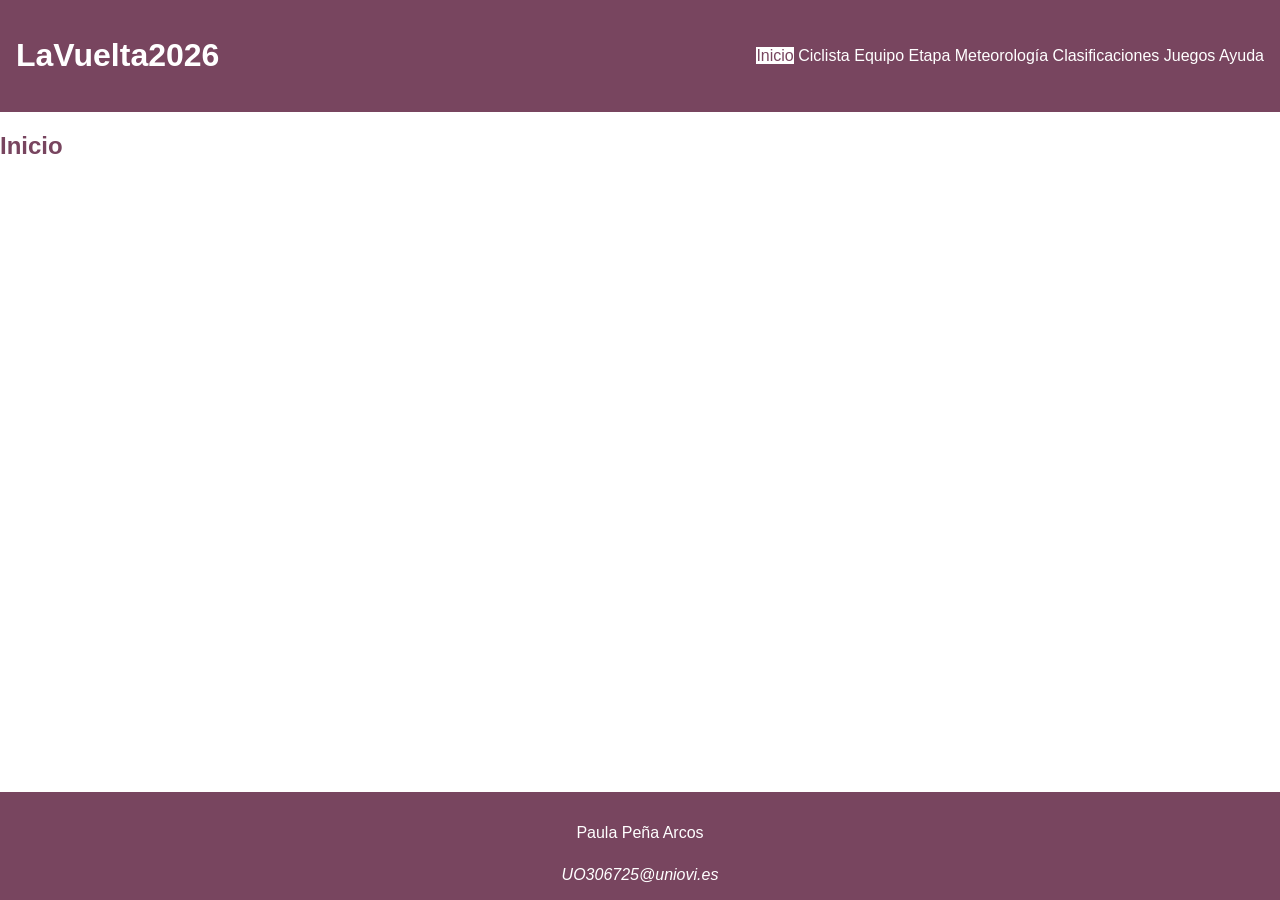
<file: index.html>
<!DOCTYPE HTML>

<html lang="es">

<head>
    <!-- Datos que describen el documento -->
    <meta charset="UTF-8" />
    <title>LaVuelta2026</title>

    <meta name="author" content="Paula Peña" />
    <meta name="description" content="Documento index del proyecto LaVuelta2026" />

    <meta name="viewport" content="width=device-width, initial-scale=1.0" />

    <!--Enlace a las hojas de estilo-->
    <link rel="stylesheet" type="text/css" href="estilo/estilo.css" />
    <link rel="stylesheet" type="text/css" href="estilo/layout.css" />

    <link href="multimedia/favicon.ico" rel="icon" />

</head>

<body>
    <header>
        <a href="index.html">
            <h1>LaVuelta2026</h1>
        </a>
        <nav>
            <a href="index.html" title="Inicio de la página" aria-current="page">Inicio</a>
            <a href="ciclista.html" title="Información sobre el ciclista">Ciclista</a>
            <a href="equipo.html" title="Información sobre el equipo">Equipo</a>
            <a href="etapa.html" title="Información sobre la etapa">Etapa</a>
            <a href="meteorologia.html" title="Información sobre la meteorología">Meteorología</a>
            <a href="clasificaciones.html" title="Clasificaciones de la etapa">Clasificaciones</a>
            <a href="juegos.html" title="Juego de preguntas sobre la etapa">Juegos</a>
            <a href="ayuda.html" title="Ayuda de la página">Ayuda</a>
        </nav>
    </header>


    <main>
        <h2>Inicio</h2>
    </main>

    <footer>
        <p>Paula Peña Arcos</p>
        <address>
            <a href="mailto:UO306725@unoivi.es">UO306725@uniovi.es</a>
        </address>
    </footer>

</body>

</html>
</file>
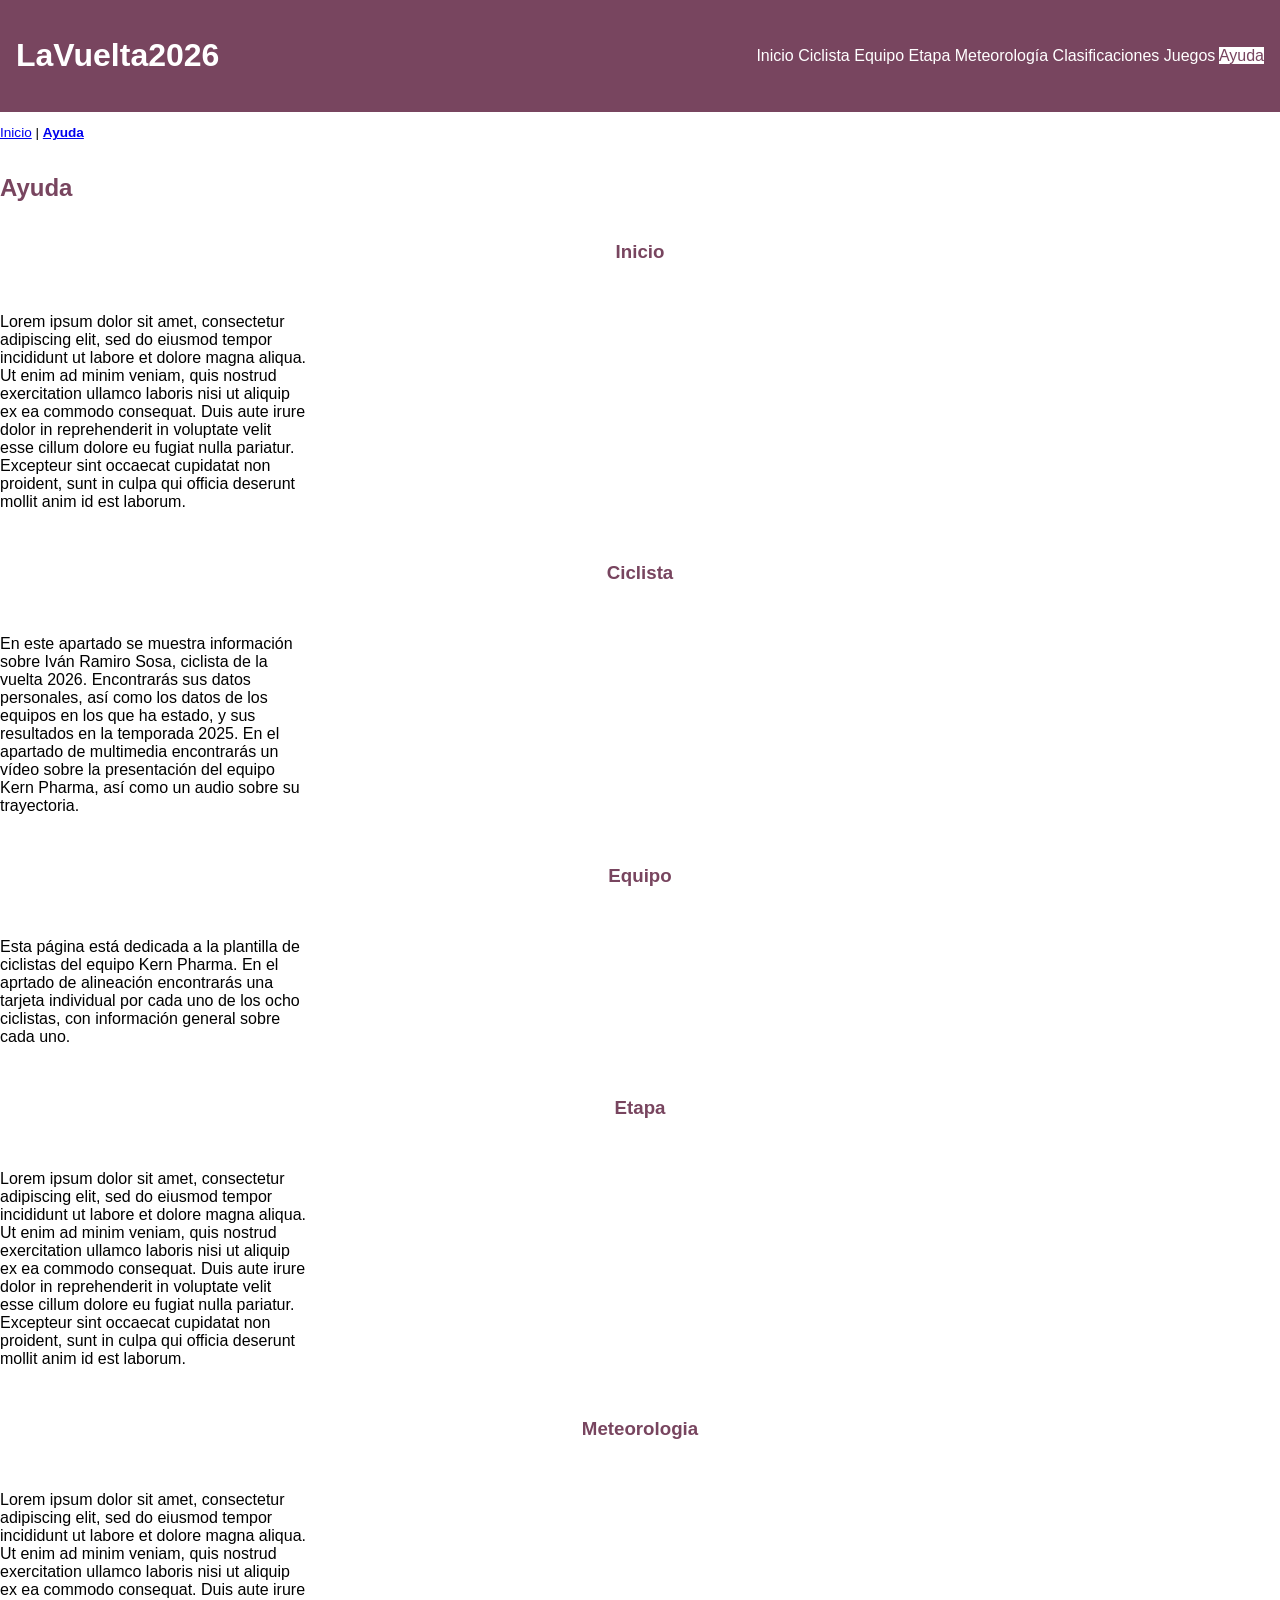
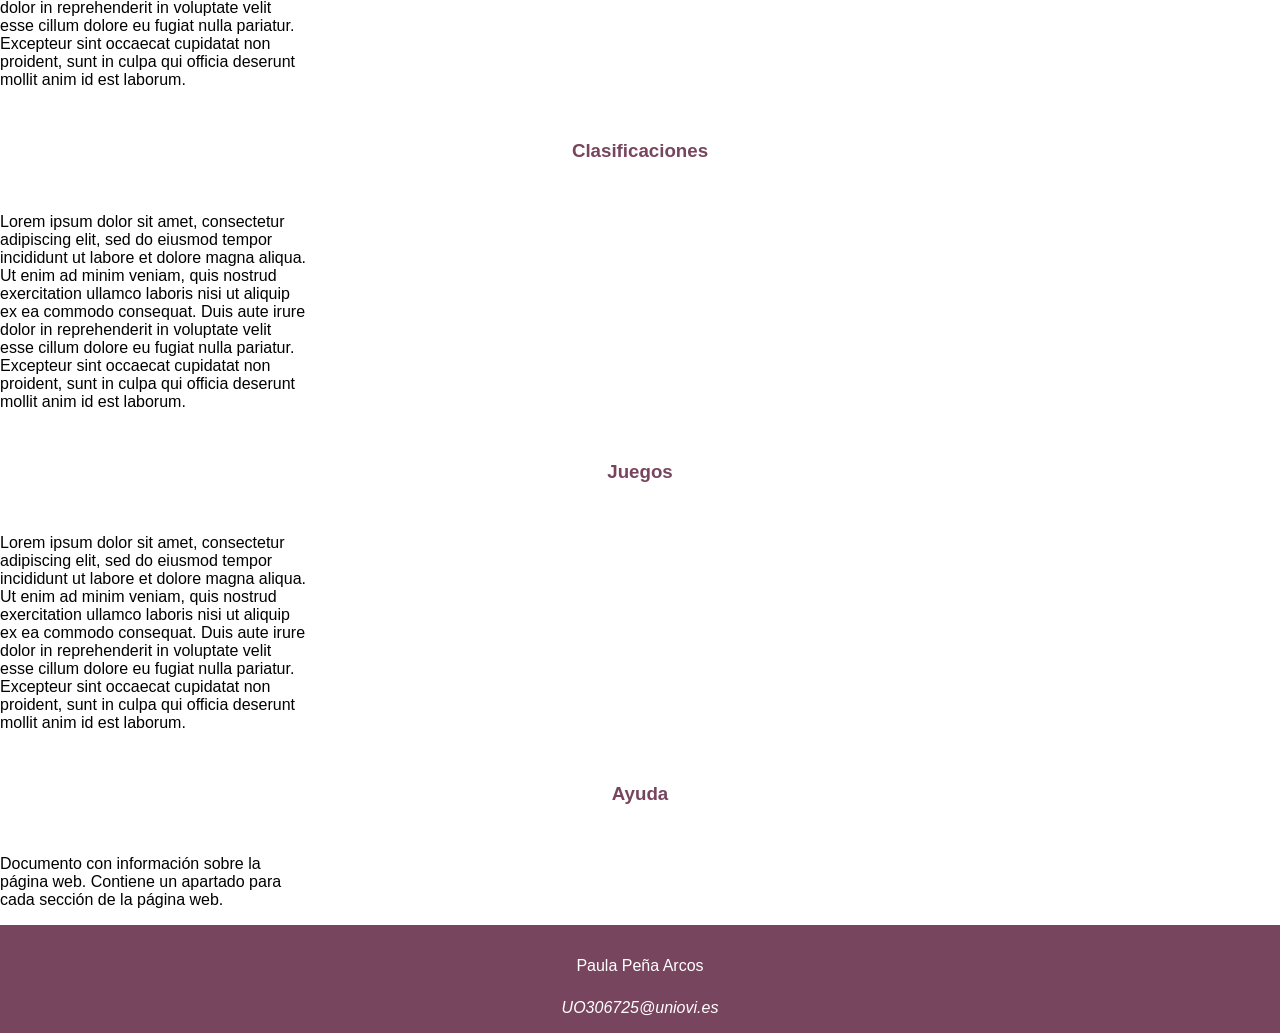
<file: ayuda.html>
<!DOCTYPE HTML>

<html lang="es">

<head>
    <!-- Datos que describen el documento -->
    <meta charset="UTF-8" />
    <title>LaVuelta2026:Ayuda</title>

    <meta name="author" content="Paula Peña" />
    <meta name="description" content="Documento ayuda del proyecto LaVuelta2026" />

    <meta name="viewport" content="width=device-width, initial-scale=1.0" />

    <!--Enlace a las hojas de estilo-->
    <link rel="stylesheet" type="text/css" href="estilo/estilo.css" />
    <link rel="stylesheet" type="text/css" href="estilo/layout.css" />

    <link href="multimedia/favicon.ico" rel="icon" />

</head>

<body>
    <header>
        <a href="index.html">
            <h1>LaVuelta2026</h1>
        </a>

        <nav>
            <a href="index.html" title="Inicio de la página">Inicio</a>
            <a href="ciclista.html" title="Información sobre el ciclista">Ciclista</a>
            <a href="equipo.html" title="Información sobre el equipo">Equipo</a>
            <a href="etapa.html" title="Información sobre la etapa">Etapa</a>
            <a href="meteorologia.html" title="Información sobre la meteorología">Meteorología</a>
            <a href="clasificaciones.html" title="Clasificaciones de la etapa">Clasificaciones</a>
            <a href="juegos.html" title="Juego de preguntas sobre la etapa">Juegos</a>
            <a href="ayuda.html" title="Ayuda de la página" aria-current="page">Ayuda</a>
        </nav>
    </header>

    <nav aria-label="migas">
        <ol>
            <li><a href="index.html">Inicio</a></li>
            <li>|</li>
            <li><a href="ayuda.html">Ayuda</a></li>
        </ol>
    </nav>

    <main>
        <h2>Ayuda</h2>

        <section>
            <h3>Inicio</h3>
            <p>Lorem ipsum dolor sit amet, consectetur adipiscing elit, sed do eiusmod tempor incididunt ut
                labore et dolore magna aliqua. Ut enim ad minim veniam, quis nostrud exercitation ullamco
                laboris nisi ut aliquip ex ea commodo consequat. Duis aute irure dolor in reprehenderit in
                voluptate velit esse cillum dolore eu fugiat nulla pariatur. Excepteur sint occaecat cupidatat non
                proident, sunt in culpa qui officia deserunt mollit anim id est laborum. </p>

            <h3>Ciclista</h3>
            <p>En este apartado se muestra información sobre Iván Ramiro Sosa, ciclista de la vuelta 2026.
                Encontrarás sus datos personales, así como los datos de los equipos en los que ha estado, y sus
                resultados en la temporada 2025.
                En el apartado de multimedia encontrarás un vídeo sobre la presentación del equipo Kern Pharma, así como
                un audio sobre su trayectoria.

            <h3>Equipo</h3>
            <p>Esta página está dedicada a la plantilla de ciclistas del equipo Kern Pharma. En el aprtado de alineación
                encontrarás una tarjeta individual por cada uno de los ocho ciclistas, con información general sobre
                cada uno.</p>

            <h3>Etapa</h3>
            <p>Lorem ipsum dolor sit amet, consectetur adipiscing elit, sed do eiusmod tempor incididunt ut
                labore et dolore magna aliqua. Ut enim ad minim veniam, quis nostrud exercitation ullamco
                laboris nisi ut aliquip ex ea commodo consequat. Duis aute irure dolor in reprehenderit in
                voluptate velit esse cillum dolore eu fugiat nulla pariatur. Excepteur sint occaecat cupidatat non
                proident, sunt in culpa qui officia deserunt mollit anim id est laborum. </p>

            <h3>Meteorologia</h3>
            <p>Lorem ipsum dolor sit amet, consectetur adipiscing elit, sed do eiusmod tempor incididunt ut
                labore et dolore magna aliqua. Ut enim ad minim veniam, quis nostrud exercitation ullamco
                laboris nisi ut aliquip ex ea commodo consequat. Duis aute irure dolor in reprehenderit in
                voluptate velit esse cillum dolore eu fugiat nulla pariatur. Excepteur sint occaecat cupidatat non
                proident, sunt in culpa qui officia deserunt mollit anim id est laborum. </p>

            <h3>Clasificaciones</h3>
            <p>Lorem ipsum dolor sit amet, consectetur adipiscing elit, sed do eiusmod tempor incididunt ut
                labore et dolore magna aliqua. Ut enim ad minim veniam, quis nostrud exercitation ullamco
                laboris nisi ut aliquip ex ea commodo consequat. Duis aute irure dolor in reprehenderit in
                voluptate velit esse cillum dolore eu fugiat nulla pariatur. Excepteur sint occaecat cupidatat non
                proident, sunt in culpa qui officia deserunt mollit anim id est laborum. </p>

            <h3>Juegos</h3>
            <p>Lorem ipsum dolor sit amet, consectetur adipiscing elit, sed do eiusmod tempor incididunt ut
                labore et dolore magna aliqua. Ut enim ad minim veniam, quis nostrud exercitation ullamco
                laboris nisi ut aliquip ex ea commodo consequat. Duis aute irure dolor in reprehenderit in
                voluptate velit esse cillum dolore eu fugiat nulla pariatur. Excepteur sint occaecat cupidatat non
                proident, sunt in culpa qui officia deserunt mollit anim id est laborum. </p>

            <h3>Ayuda</h3>
            <p>Documento con información sobre la página web. Contiene un apartado para cada sección de la página web.
            </p>
        </section>

    </main>


    <footer>
        <p>Paula Peña Arcos</p>
        <address>
            <a href="mailto:UO306725@unoivi.es">UO306725@uniovi.es</a>
        </address>
    </footer>

</body>

</html>
</file>
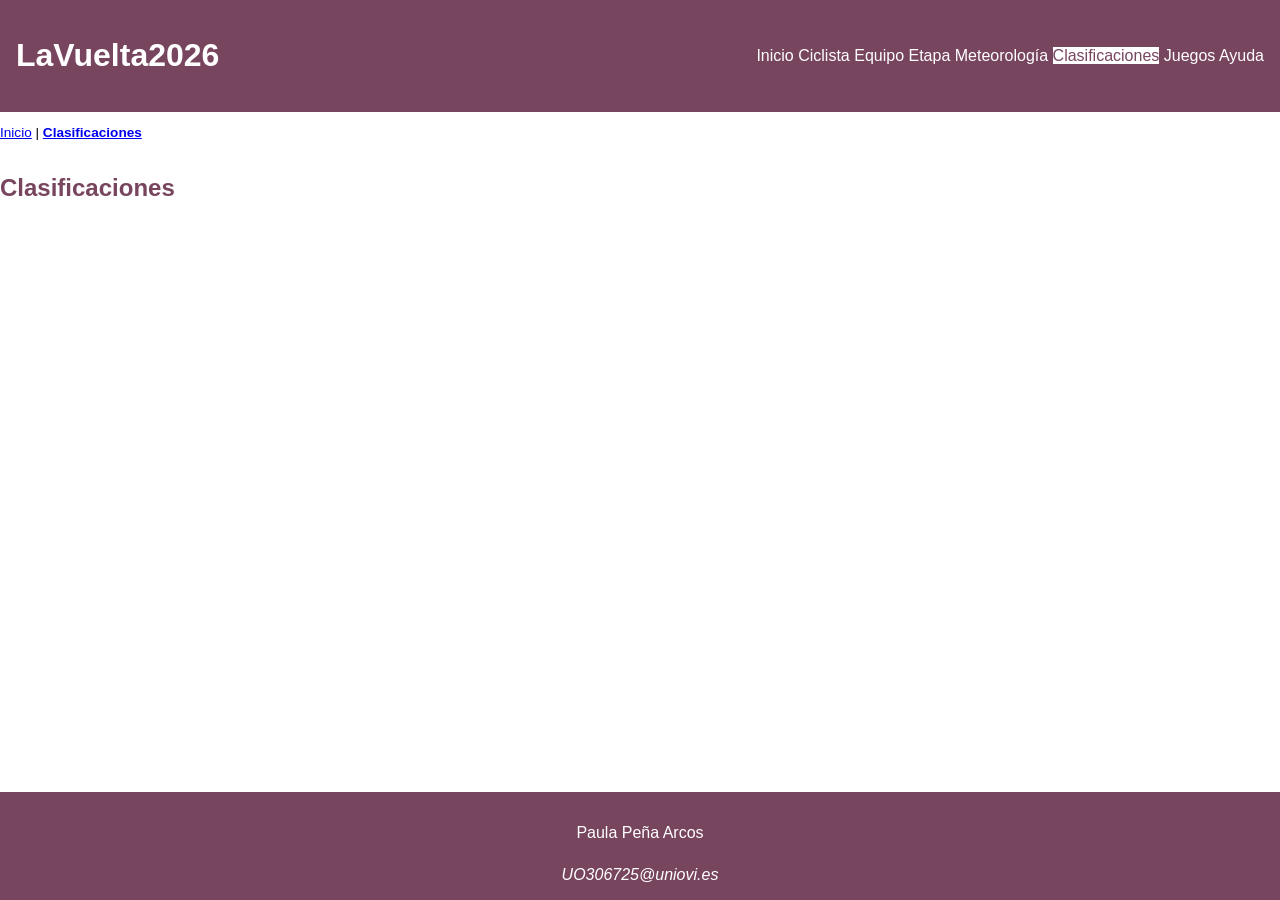
<file: clasificaciones.html>
<!DOCTYPE HTML>

<html lang="es">

<head>
    <!-- Datos que describen el documento -->
    <meta charset="UTF-8" />
    <title>LaVuelta2026: Clasificaciones</title>

    <meta name="author" content="Paula Peña" />
    <meta name="description" content="Documento clasificaciones del proyecto LaVuelta2026" />

    <meta name="viewport" content="width=device-width, initial-scale=1.0" />

    <!--Enlace a las hojas de estilo-->
    <link rel="stylesheet" type="text/css" href="estilo/estilo.css" />
    <link rel="stylesheet" type="text/css" href="estilo/layout.css" />

    <link href="multimedia/favicon.ico" rel="icon" />

</head>

<body>
    <header>
        <a href="index.html">
            <h1>LaVuelta2026</h1>
        </a>
        <nav>
            <a href="index.html" title="Inicio de la página">Inicio</a>
            <a href="ciclista.html" title="Información sobre el ciclista">Ciclista</a>
            <a href="equipo.html" title="Información sobre el equipo">Equipo</a>
            <a href="etapa.html" title="Información sobre la etapa">Etapa</a>
            <a href="meteorologia.html" title="Información sobre la meteorología">Meteorología</a>
            <a href="clasificaciones.html" title="Clasificaciones de la etapa" aria-current="page">Clasificaciones</a>
            <a href="juegos.html" title="Juego de preguntas sobre la etapa">Juegos</a>
            <a href="ayuda.html" title="Ayuda de la página">Ayuda</a>
        </nav>
    </header>

    <nav aria-label="migas">
        <ol>
            <li><a href="index.html">Inicio</a></li>
            <li>|</li>
            <li><a href="clasificaciones.html">Clasificaciones</a></li>
        </ol>
    </nav>

    <main>
        <h2>Clasificaciones</h2>
    </main>

    <footer>
        <p>Paula Peña Arcos</p>
        <address>
            <a href="mailto:UO306725@unoivi.es">UO306725@uniovi.es</a>
        </address>
    </footer>

</body>

</html>
</file>
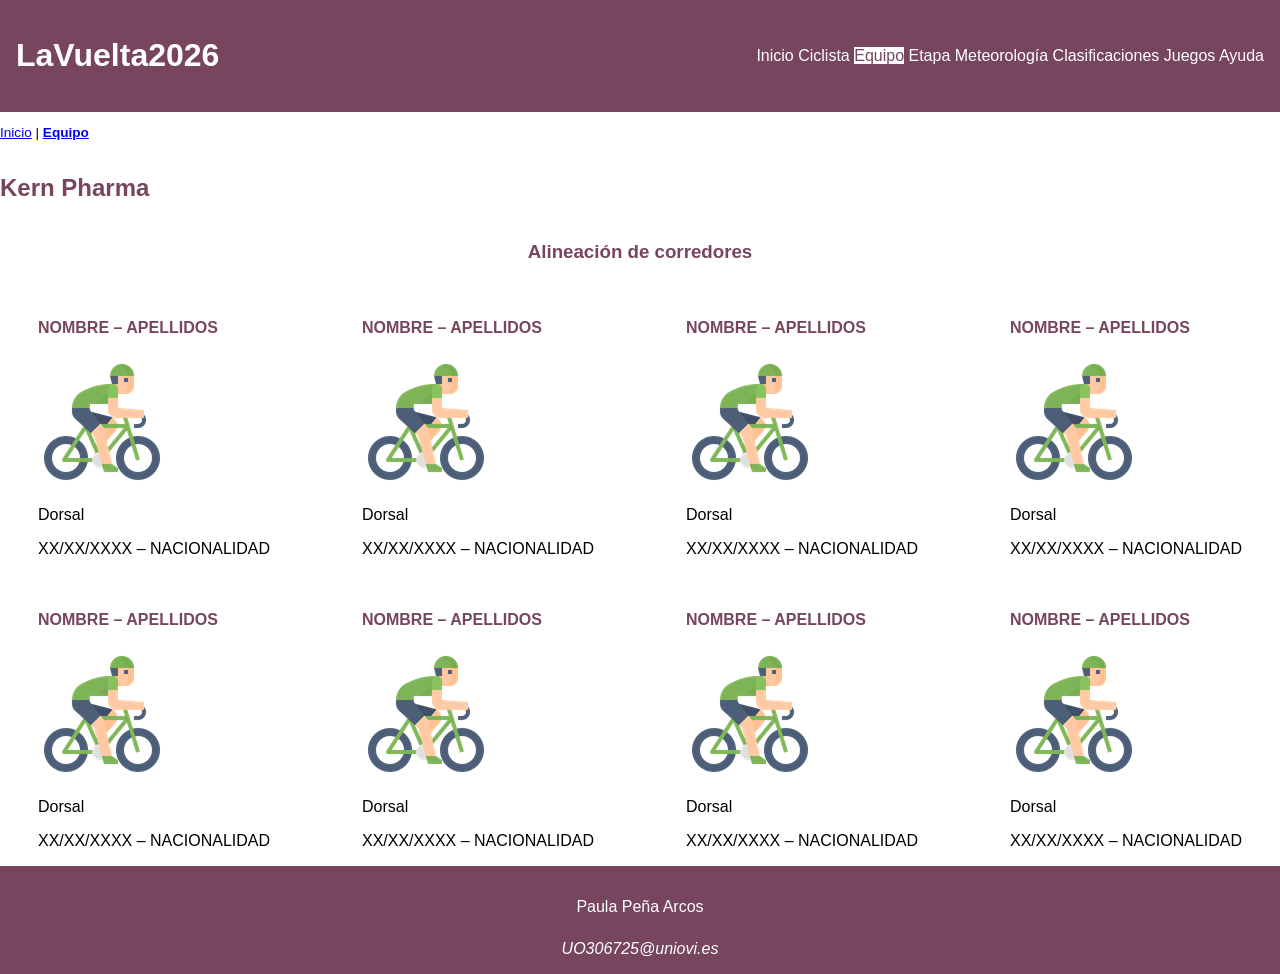
<file: equipo.html>
<!DOCTYPE HTML>

<html lang="es">

<head>
    <!-- Datos que describen el documento -->
    <meta charset="UTF-8" />
    <title>LaVuelta2026: Equipo</title>

    <meta name="author" content="Paula Peña" />
    <meta name="description" content="Documento equipo del proyecto LaVuelta2026" />

    <meta name="viewport" content="width=device-width, initial-scale=1.0" />

    <!--Enlace a las hojas de estilo-->
    <link rel="stylesheet" type="text/css" href="estilo/estilo.css" />
    <link rel="stylesheet" type="text/css" href="estilo/layout.css" />

    <link href="multimedia/favicon.ico" rel="icon" />

</head>


<body>
    <header>
        <a href="index.html">
            <h1>LaVuelta2026</h1>
        </a>
        <nav>
            <a href="index.html" title="Inicio de la página">Inicio</a>
            <a href="ciclista.html" title="Información sobre el ciclista">Ciclista</a>
            <a href="equipo.html" title="Información sobre el equipo" aria-current="page">Equipo</a>
            <a href="etapa.html" title="Información sobre la etapa">Etapa</a>
            <a href="meteorologia.html" title="Información sobre la meteorología">Meteorología</a>
            <a href="clasificaciones.html" title="Clasificaciones de la etapa">Clasificaciones</a>
            <a href="juegos.html" title="Juego de preguntas sobre la etapa">Juegos</a>
            <a href="ayuda.html" title="Ayuda de la página">Ayuda</a>
        </nav>
    </header>

    <nav aria-label="migas">
        <ol>
            <li><a href="index.html">Inicio</a></li>
            <li>|</li>
            <li><a href="equipo.html">Equipo</a></li>
        </ol>
    </nav>


    <main>

        <h2>Kern Pharma</h2>

        <section>
            <h3>Alineación de corredores</h3>
            <article>
                <h4>NOMBRE – APELLIDOS</h4>
                <img src="multimedia/Icono_ciclista.png" width="128" height="128" alt="Ivan Sosa"/>
                <p>Dorsal</p>
                <p>XX/XX/XXXX – NACIONALIDAD</p>
            </article>
            <article>
                <h4>NOMBRE – APELLIDOS</h4>
                <img src="multimedia/Icono_ciclista.png" width="128" height="128" alt="Ivan Sosa"/>
                <p>Dorsal</p>
                <p>XX/XX/XXXX – NACIONALIDAD</p>
            </article>
            <article>
                <h4>NOMBRE – APELLIDOS</h4>
                <img src="multimedia/Icono_ciclista.png" width="128" height="128" alt="Ivan Sosa"/>
                <p>Dorsal</p>
                <p>XX/XX/XXXX – NACIONALIDAD</p>
            </article>
            <article>
                <h4>NOMBRE – APELLIDOS</h4>
                <img src="multimedia/Icono_ciclista.png" width="128" height="128" alt="Ivan Sosa"/>
                <p>Dorsal</p>
                <p>XX/XX/XXXX – NACIONALIDAD</p>
            </article>
            <article>
                <h4>NOMBRE – APELLIDOS</h4>
                <img src="multimedia/Icono_ciclista.png" width="128" height="128" alt="Ivan Sosa"/>
                <p>Dorsal</p>
                <p>XX/XX/XXXX – NACIONALIDAD</p>
            </article>
            <article>
                <h4>NOMBRE – APELLIDOS</h4>
                <img src="multimedia/Icono_ciclista.png" width="128" height="128" alt="Ivan Sosa"/>
                <p>Dorsal</p>
                <p>XX/XX/XXXX – NACIONALIDAD</p>
            </article>
            <article>
                <h4>NOMBRE – APELLIDOS</h4>
                <img src="multimedia/Icono_ciclista.png" width="128" height="128" alt="Ivan Sosa"/>
                <p>Dorsal</p>
                <p>XX/XX/XXXX – NACIONALIDAD</p>
            </article>
            <article>
                <h4>NOMBRE – APELLIDOS</h4>
                <img src="multimedia/Icono_ciclista.png" width="128" height="128" alt="Ivan Sosa"/>
                <p>Dorsal</p>
                <p>XX/XX/XXXX – NACIONALIDAD</p>
            </article>
        </section>
    </main>


    <footer>
        <p>Paula Peña Arcos</p>
        <address>
            <a href="mailto:UO306725@unoivi.es">UO306725@uniovi.es</a>
        </address>
    </footer>

</body>

</html>
</file>
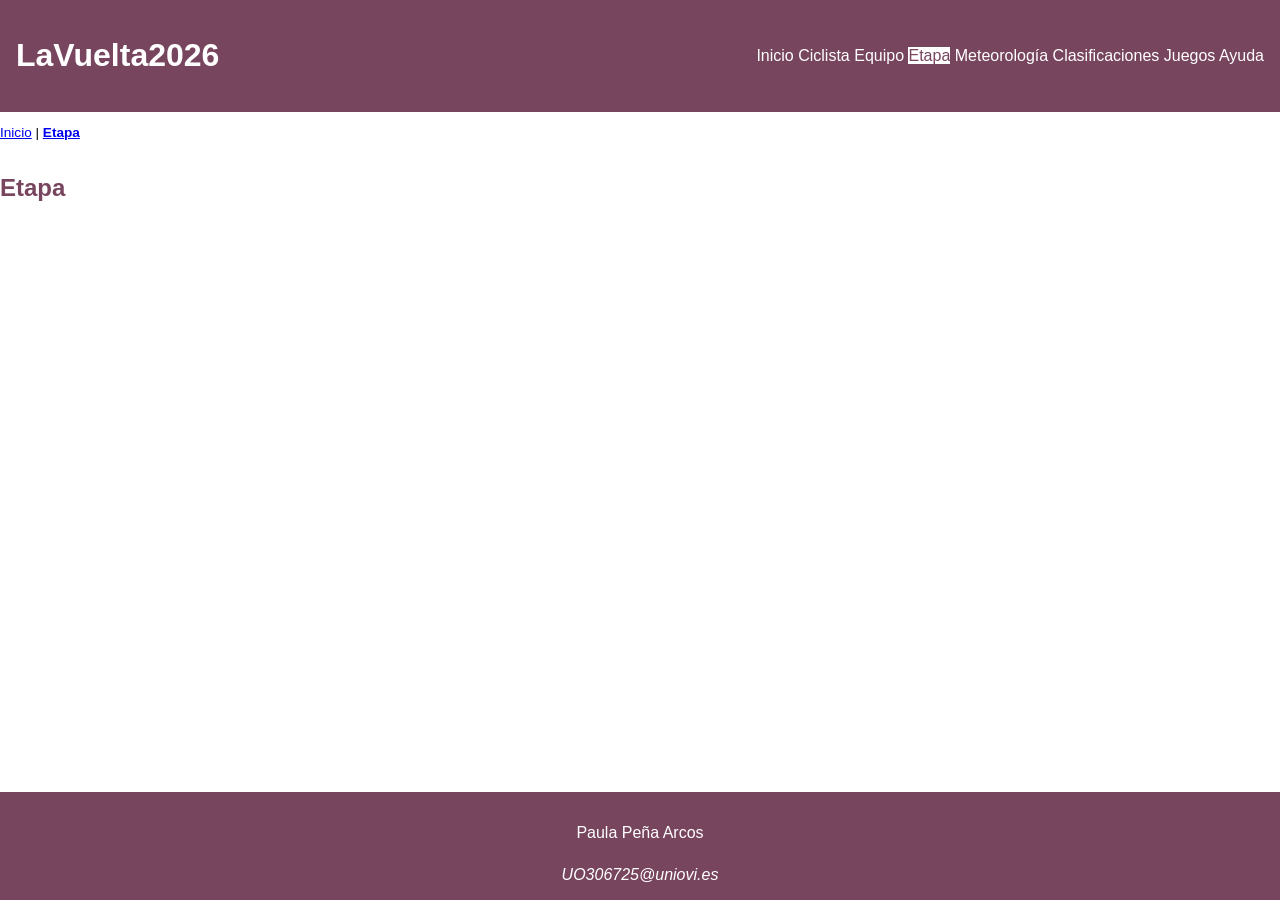
<file: etapa.html>
<!DOCTYPE HTML>

<html lang="es">

<head>
    <!-- Datos que describen el documento -->
    <meta charset="UTF-8" />
    <title>LaVuelta2026: Etapa</title>

    <meta name="author" content="Paula Peña" />
    <meta name="description" content="Documento etapa del proyecto LaVuelta2026" />

    <meta name="viewport" content="width=device-width, initial-scale=1.0" />

    <!--Enlace a las hojas de estilo-->
    <link rel="stylesheet" type="text/css" href="estilo/estilo.css" />
    <link rel="stylesheet" type="text/css" href="estilo/layout.css" />

    <link href="multimedia/favicon.ico" rel="icon" />

</head>

<body>
    <header>

        <a href="index.html">
            <h1>LaVuelta2026</h1>
        </a>

        <nav>
            <a href="index.html" title="Inicio de la página">Inicio</a>
            <a href="ciclista.html" title="Información sobre el ciclista">Ciclista</a>
            <a href="equipo.html" title="Información sobre el equipo">Equipo</a>
            <a href="etapa.html" title="Información sobre la etapa" aria-current="page">Etapa</a>
            <a href="meteorologia.html" title="Información sobre la meteorología">Meteorología</a>
            <a href="clasificaciones.html" title="Clasificaciones de la etapa">Clasificaciones</a>
            <a href="juegos.html" title="Juego de preguntas sobre la etapa">Juegos</a>
            <a href="ayuda.html" title="Ayuda de la página">Ayuda</a>
        </nav>
    </header>

    <nav aria-label="migas">
        <ol>
            <li><a href="index.html">Inicio</a></li>
            <li>|</li>
            <li><a href="etapa.html">Etapa</a></li>
        </ol>
    </nav>

    <main>
        <h2>Etapa</h2>
    </main>

    <footer>
        <p>Paula Peña Arcos</p>
        <address>
            <a href="mailto:UO306725@unoivi.es">UO306725@uniovi.es</a>
        </address>
    </footer>

</body>

</html>
</file>
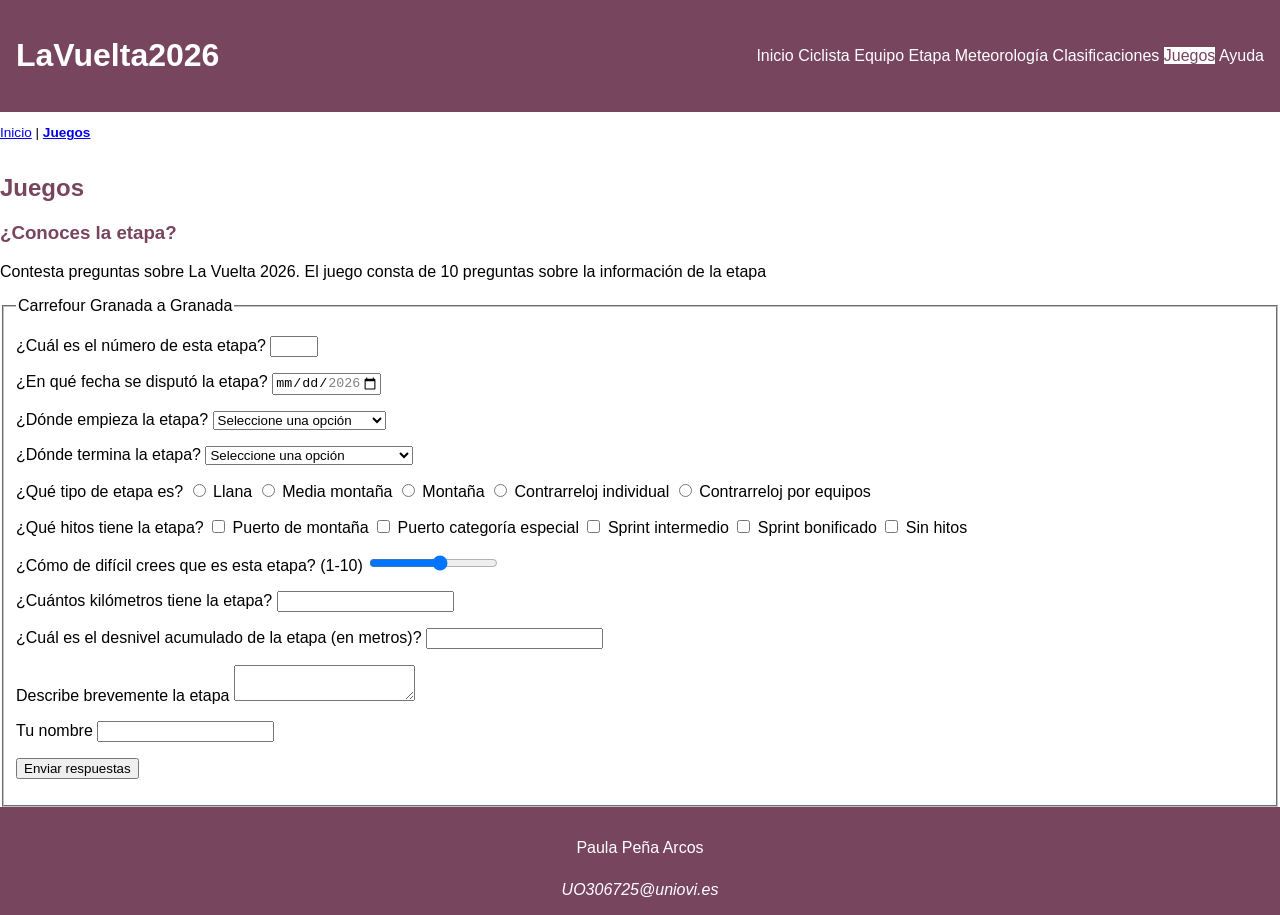
<file: juegos.html>
<!DOCTYPE HTML>

<html lang="es">

<head>
    <!-- Datos que describen el documento -->
    <meta charset="UTF-8" />
    <title>LaVuelta2026: Juegos</title>

    <meta name="author" content="Paula Peña" />
    <meta name="description" content="Documento juegos del proyecto LaVuelta2026" />

    <meta name="viewport" content="width=device-width, initial-scale=1.0" />

    <!--Enlace a las hojas de estilo-->
    <link rel="stylesheet" type="text/css" href="estilo/estilo.css" />
    <link rel="stylesheet" type="text/css" href="estilo/layout.css" />

    <link href="multimedia/favicon.ico" rel="icon" />

</head>

<body>
    <header>
        <a href="index.html">
            <h1>LaVuelta2026</h1>
        </a>
        <nav>
            <a href="index.html" title="Inicio de la página">Inicio</a>
            <a href="ciclista.html" title="Información sobre el ciclista">Ciclista</a>
            <a href="equipo.html" title="Información sobre el equipo">Equipo</a>
            <a href="etapa.html" title="Información sobre la etapa">Etapa</a>
            <a href="meteorologia.html" title="Información sobre la meteorología">Meteorología</a>
            <a href="clasificaciones.html" title="Clasificaciones de la etapa">Clasificaciones</a>
            <a href="juegos.html" title="Juego de preguntas sobre la etapa" aria-current="page">Juegos</a>
            <a href="ayuda.html" title="Ayuda de la página">Ayuda</a>
        </nav>
    </header>

    <nav aria-label="migas">
        <ol>
            <li><a href="index.html">Inicio</a></li>
            <li>|</li>
            <li><a href="juegos.html">Juegos</a></li>
        </ol>
    </nav>


    <main>

        <h2>Juegos</h2>
        <h3>¿Conoces la etapa?</h3>
        <p>Contesta preguntas sobre La Vuelta 2026. El juego consta de 10 preguntas sobre la información de la etapa</p>

        <form>
            <fieldset>
                <legend>Carrefour Granada a Granada</legend>

                <p>
                    <label for="numEtapa">¿Cuál es el número de esta etapa?</label>
                    <input type="number" id="numEtapa" min="1" max="21" />
                </p>

                <p>
                    <label for="fechaEtapa">¿En qué fecha se disputó la etapa?</label>
                    <input type="date" id="fechaEtapa" min="2026-08-01" max="2026-09-30" />
                </p>

                <p>
                    <label for="lugarSalida">¿Dónde empieza la etapa?</label>
                    <select id="lugarSalida">
                        <option value="">Seleccione una opción</option>
                        <option value="monaco">Mónaco</option>
                        <option value="gruissan">Gruissan-Aude</option>
                        <option value="andorra">Andorra La Vella</option>
                        <option value="falset">Falset-Costa Daurada</option>
                        <option value="alcosebre">Alcosebre</option>
                        <option value="valldalba">Vall D'Alba</option>
                        <option value="pucol">Puçol</option>
                        <option value="villajoyosa">La Vila Joiosa-Villajoyosa</option>
                        <option value="alcaraz">Alcaraz</option>
                        <option value="cartagena">Cartagena</option>
                        <option value="vera">Vera</option>
                        <option value="almunecar">Almuñécar</option>
                        <option value="jaen">Jaén</option>
                        <option value="palmadelrio">Palma del Río</option>
                        <option value="cortegana">Cortegana</option>
                        <option value="doshermanas">Dos Hermanas</option>
                        <option value="puertosantamaria">El Puerto de Santa María</option>
                        <option value="velezmalaga">Vélez-Málaga</option>
                        <option value="lacalahorra">La Calahorra</option>
                        <option value="granadasalida">Carrefour Granada</option>
                    </select>
                </p>

                <p>
                    <label for="lugarMeta">¿Dónde termina la etapa?</label>
                    <select id="lugarMeta">
                        <option value="">Seleccione una opción</option>
                        <option value="monaco">Mónaco</option>
                        <option value="manosque">Manosque</option>
                        <option value="fontromeu">Font Romeu</option>
                        <option value="andorra">Andorra La Vella</option>
                        <option value="roquetes">Roquetes-Tierres de l'Ebre</option>
                        <option value="castello">Castelló</option>
                        <option value="valdelinares">Aramón Valdelinares</option>
                        <option value="xeraco">Xeraco</option>
                        <option value="aitana">Alto de Aitana-Costa Blanca</option>
                        <option value="elchesierra">Elche de la Sierra</option>
                        <option value="lorca">Lorca</option>
                        <option value="calaralto">Calar Alto</option>
                        <option value="loja">Loja</option>
                        <option value="pandera">Sierra de la Pandera</option>
                        <option value="cordoba">Córdoba</option>
                        <option value="rabida">La Rábida-Palos de la Frontera</option>
                        <option value="sevilla">Sevilla</option>
                        <option value="jerez">Jerez de la Frontera</option>
                        <option value="estepona">Peñas Blancas-Estepona</option>
                        <option value="alguacil">Collado del Alguacil</option>
                        <option value="granadameta">Granada</option>
                    </select>
                </p>

                <p>
                    ¿Qué tipo de etapa es?
                    <label for="tipoLlana">
                        <input type="radio" id="tipoLlana" name="tipoEtapa" value="llana" />
                        Llana
                    </label>
                    <label for="tipoMediaMontana">
                        <input type="radio" id="tipoMediaMontana" name="tipoEtapa" value="media-montana" />
                        Media montaña
                    </label>
                    <label for="tipoMontana">
                        <input type="radio" id="tipoMontana" name="tipoEtapa" value="montana" />
                        Montaña
                    </label>
                    <label for="tipoCRI">
                        <input type="radio" id="tipoCRI" name="tipoEtapa" value="cri" />
                        Contrarreloj individual
                    </label>
                    <label for="tipoCRE">
                        <input type="radio" id="tipoCRE" name="tipoEtapa" value="cre" />
                        Contrarreloj por equipos
                    </label>
                </p>

                <p>
                    ¿Qué hitos tiene la etapa?
                    <label for="hitoPuerto">
                        <input type="checkbox" id="hitoPuerto" name="hitos" value="puerto" />
                        Puerto de montaña
                    </label>
                    <label for="hitoEspecial">
                        <input type="checkbox" id="hitoEspecial" name="hitos" value="especial" />
                        Puerto categoría especial
                    </label>
                    <label for="hitoIntermedio">
                        <input type="checkbox" id="hitoIntermedio" name="hitos" value="intermedio" />
                        Sprint intermedio
                    </label>
                    <label for="hitoBonificado">
                        <input type="checkbox" id="hitoBonificado" name="hitos" value="bonificado" />
                        Sprint bonificado
                    </label>
                    <label for="hitoSinHitos">
                        <input type="checkbox" id="hitoSinHitos" name="hitos" value="sin-hitos" />
                        Sin hitos
                    </label>
                </p>

                <p>
                    <label for="dificultad">¿Cómo de difícil crees que es esta etapa? (1-10)</label>
                    <input type="range" id="dificultad" min="1" max="10" />
                </p>

                <p>
                    <label for="longitudEtapa">¿Cuántos kilómetros tiene la etapa?</label>
                    <input type="number" id="longitudEtapa" />
                </p>

                <p>
                    <label for="desnivelEtapa">¿Cuál es el desnivel acumulado de la etapa (en metros)?</label>
                    <input type="number" id="desnivelEtapa" />
                </p>

                <p>
                    <label for="descripcionEtapa">Describe brevemente la etapa</label>
                    <textarea id="descripcionEtapa"></textarea>
                </p>

                <p>
                    <label for="nombreParticipante">Tu nombre</label>
                    <input type="text" id="nombreParticipante" />
                </p>

                <p>
                    <button type="submit">Enviar respuestas</button>
                </p>


            </fieldset>
        </form>
    </main>

    <footer>
        <p>Paula Peña Arcos</p>
        <address>
            <a href="mailto:UO306725@unoivi.es">UO306725@uniovi.es</a>
        </address>
    </footer>

</body>

</html>
</file>
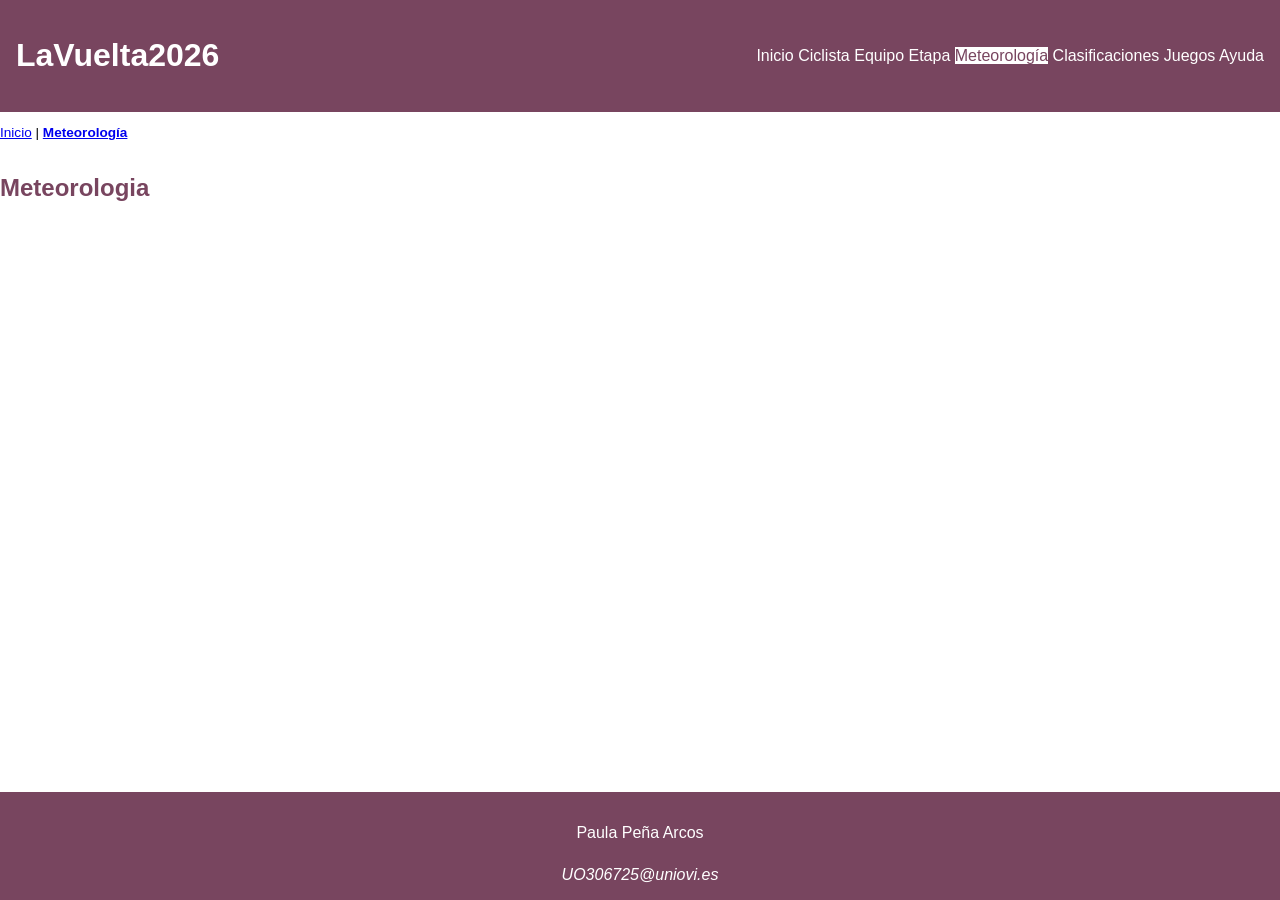
<file: meteorologia.html>
<!DOCTYPE HTML>

<html lang="es">

<head>
    <!-- Datos que describen el documento -->
    <meta charset="UTF-8" />
    <title>LaVuelta2026: Meteo</title>

    <meta name="author" content="Paula Peña" />
    <meta name="description" content="Documento meteorologia del proyecto LaVuelta2026" />

    <meta name="viewport" content="width=device-width, initial-scale=1.0" />

    <!--Enlace a las hojas de estilo-->
    <link rel="stylesheet" type="text/css" href="estilo/estilo.css" />
    <link rel="stylesheet" type="text/css" href="estilo/layout.css" />

    <link href="multimedia/favicon.ico" rel="icon" />

</head>

<body>
    <header>
        <a href="index.html">
            <h1>LaVuelta2026</h1>
        </a>
        <nav>
            <a href="index.html" title="Inicio de la página">Inicio</a>
            <a href="ciclista.html" title="Información sobre el ciclista">Ciclista</a>
            <a href="equipo.html" title="Información sobre el equipo">Equipo</a>
            <a href="etapa.html" title="Información sobre la etapa">Etapa</a>
            <a href="meteorologia.html" title="Información sobre la meteorología" aria-current="page">Meteorología</a>
            <a href="clasificaciones.html" title="Clasificaciones de la etapa">Clasificaciones</a>
            <a href="juegos.html" title="Juego de preguntas sobre la etapa">Juegos</a>
            <a href="ayuda.html" title="Ayuda de la página">Ayuda</a>
        </nav>
    </header>

    <nav aria-label="migas">
        <ol>
            <li><a href="index.html">Inicio</a></li>
            <li>|</li>
            <li><a href="meteorologia.html">Meteorología</a></li>
        </ol>
    </nav>

    <main>
        <h2>Meteorologia</h2>
    </main>

    <footer>
        <p>Paula Peña Arcos</p>
        <address>
            <a href="mailto:UO306725@unoivi.es">UO306725@uniovi.es</a>
        </address>
    </footer>

</body>

</html>
</file>
<file: estilo/estilo.css>
/* **************************************************/
/*                      LaVuelta2026                */
/*                   Estilos generales              */
/* **************************************************/
/*             DATOS ESTUDIANTE                     */
/* -------------------------------------------------*/
/*  Nombre y Apellidos: Paula Peña Arcos            */
/*  Correo electrónico (uniovi): UO306725@uniovi.es */
/*  Grupo de laboratorio: L9                        */
/* **************************************************/


/* Gama cromática
 - Color principal: #78455F (Ciruela)
     o Contraste de 7.45:1 con color blanco #FFFFFF (AAA) - Combinación válida
     o Contraste de 2.81:1 con color negro #000000 (NO CONTRASTA) - Se descarta
     o Contraste de 2:78:1 con color secundario #82AA55 (NO CONTRASTA) - Se descarta

   - Color secundario: #82AA55 (Verde)
     o Contraste de 7.83:1 con color negro #000000 (AAA) - Combinación válida
     o Contraste de 2.68:1 con color blanco #FFFFFF (NO CONTRASTA) - Se descarta

   - Color blanco: #FFFFFF
     o Contraste de 21:1 con color negro #000000 (AAA) - Fondo general con texto

   - Color negro: #000000

 */


:root {
  --color-principal: #78455F;
  --color-secundario: #82AA55;
  --color-blanco: #FFFFFF;
  --color-negro: #000000;
}

/* Especificidad: 001 */
body {
  font-family: Calibri, Arial, sans-serif;
  background-color: var(--color-blanco);
  color: var(--color-negro);
}

/* Especificidad: 001, 001 */
header,
footer {
  background-color: var(--color-principal);
  color: var(--color-blanco);
}

/* Especificidad: 002, 002 */
header a,
footer a {
  color: var(--color-blanco);
  /* ADV: color-principal de fondo heredado de header y footer */
  text-decoration-line: none;
}

/* Especificidad: 002 */
header h1 {
  color: var(--color-blanco)
    /* ADV: color-principal de fondo heredado de body */
}

/* Especificidad: 001, 001, 001, 001, 001 */
h2,
h3,
h4,
h5,
h6 {
  color: var(--color-principal);
  /* ADV: color-principal de fondo heredado de body */
}

/* Especificidad: 010 */
[aria-current="page"] {
  background-color: var(--color-blanco);
  color: var(--color-principal)
}

/* Especificidad: 003 */
header+nav>ol {
  list-style: none;
  font-size: 0.85em;
  padding: 0;
}

/* Especificidad: 013 */
nav[aria-label="migas"]>ol>li {
  display: inline;
}

/* Especificidad: 023 */
nav[aria-label="migas"]>ol>li:last-child {
  font-weight: bold;
}

/* Datos personales */
/* Especificidad: 014 */
section:has(picture)>ul>li:first-child {
  font-size: 1.25em;
  font-weight: bold;
}

/* Especificidad: 014 */
section:has(picture)>ul>li:nth-child(3) {
  font-size: 1.25em;
}

/* Especificidad: 014 */
section:has(picture)>ul>li:nth-child(4) {
  font-weight: bold;
}

/* Tabla */

/*Especificidad: 001*/
table {
  border-collapse: collapse;
  width: 100%;
  max-width: 30em;
  margin: 1em 0;
}

/*Especificidad: 001 001*/
th,
td {
  padding: 0.5em 1em;
  border-bottom: 1px solid #ccc;
  text-align: left;
}

/*Especificidad: 001*/
th {
  border-bottom: 2px solid #333;
}

/*Especificidad: 003, 003*/
td:last-child,
th:last-child {
  text-align: right;
}
</file>
<file: estilo/layout.css>
/* **************************************************/
/*                      LaVuelta2026                */
/*                   Estilos generales              */
/* **************************************************/
/*             DATOS ESTUDIANTE                     */
/* -------------------------------------------------*/
/*  Nombre y Apellidos: Paula Peña Arcos            */
/*  Correo electrónico (uniovi): UO306725@uniovi.es */
/*  Grupo de laboratorio: L9                        */
/* **************************************************/


/* Especificidad 002 */
section:has(picture) {
    display: flex;
    flex-wrap: wrap;
    align-items: center;
}

/* Especificidad: 003 */
section:has(picture)>h3 {
    flex-basis: 100%;
}

/* Especificidad: 003 */
section:has(picture)>ul {
    order: 2;
    list-style: none;
}

/* Especificidad: 003 */
section:has(picture)>picture {
    order: 1;
}

/* Equipo*/
/* Especificidad: 002 */
main section {
    display: grid;
    grid-template-columns: repeat(4, 1fr);
    justify-items: center;
    align-items: center;
    gap: 1em;
}

/* Especificidad: 003 */
main section h3 {
    grid-column: 1 / -1;
}

/* Especificidad 001 */
body {
    margin: 0;
    min-height: 100vh;
    display: grid;
    grid-template-columns: 1fr;
    grid-template-rows: auto auto 1fr auto;
    grid-template-areas:
        "cabecera"
        "migas"
        "contenido"
        "pie";
}

/*Especificidad: 001*/
header {
    grid-area: cabecera;
    display: flex;
    justify-content: space-between;
    align-items: center;
    padding: 1em;
    gap: 1em;
}

/*Especificidad: 002*/
header+nav {
    grid-area: migas;
}

/*Especificidad: 001*/
main {
    grid-area: contenido;
}

/*Especificidad: 001*/
footer {
    grid-area: pie;
    display: flex;
    flex-direction: column;
    align-items: center;
    justify-content: center;
    padding: 1em;
    gap: 0.5em;
}


/* Media query para tablets */
@media screen and (max-width: 1024px) {

    /*Especificidad: 002*/
    header+nav {
        display: none;
    }

    /*Especificidad: 001*/
    header {
        flex-direction: column;
        align-items: center;
        gap: 1em;
    }

    /*Especificidad: 002*/
    header nav {
        display: flex;
        width: 100%;
        justify-content: space-around;
        align-items: center;
    }

    /*Especificidad: 002*/
    main section {
        grid-template-columns: repeat(2, 1fr);
    }
}

/* Media query para moviles */
@media screen and (max-width: 768px) {

    /*Especificidad: 002*/
    header nav {
        flex-direction: column;
        align-items: center;
        gap: 0.5em;
    }

    /*Especificidad: 002*/
    main section {
        grid-template-columns: 1fr;
    }
}
</file>
